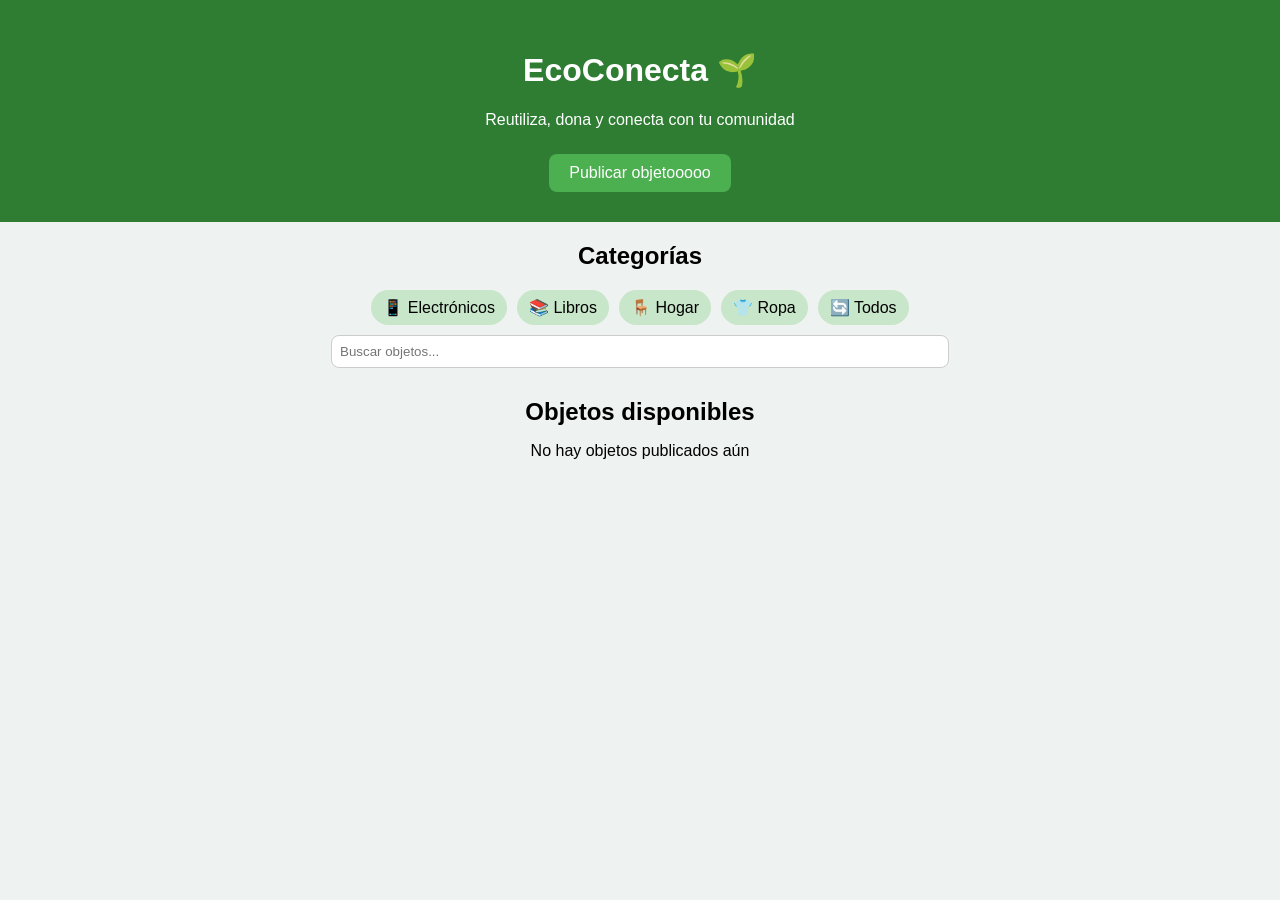
<file: EcoConecta/html/index.html>
<!DOCTYPE html>
<html lang="es">
<head>
  <meta charset="UTF-8">
  <title>EcoConecta</title>
  <link rel="stylesheet" href="../css/estilos.css">
</head>

<body>

  <div class="header">
    <h1>EcoConecta 🌱</h1>
    <p>Reutiliza, dona y conecta con tu comunidad</p>
    <a href="publicar.html" class="btn">Publicar objetooooo</a>
  </div>

  <div class="categorias">
    <h2>Categorías</h2>

    <div class="chips">
      <span onclick="filtrar('electronico')">📱 Electrónicos</span>
      <span onclick="filtrar('libro')">📚 Libros</span>
      <span onclick="filtrar('hogar')">🪑 Hogar</span>
      <span onclick="filtrar('ropa')">👕 Ropa</span>
      <span onclick="filtrar('Todos')">🔄 Todos</span> <!-- 🔥 CORREGIDO -->
    </div>

    <input 
      type="text" 
      id="buscador" 
      placeholder="Buscar objetos..." 
      onkeyup="buscar()"
    >
  </div>

  <div class="contenedor">
    <h2 class="titulo-seccion">Objetos disponibles</h2>
    <div id="contenedor"></div>
  </div>

  <div id="modal" class="modal" onclick="cerrarModal()">
    <img id="imgModal">
  </div>

  <script src="../js/script.js"></script>
</body>
</html>
</file>
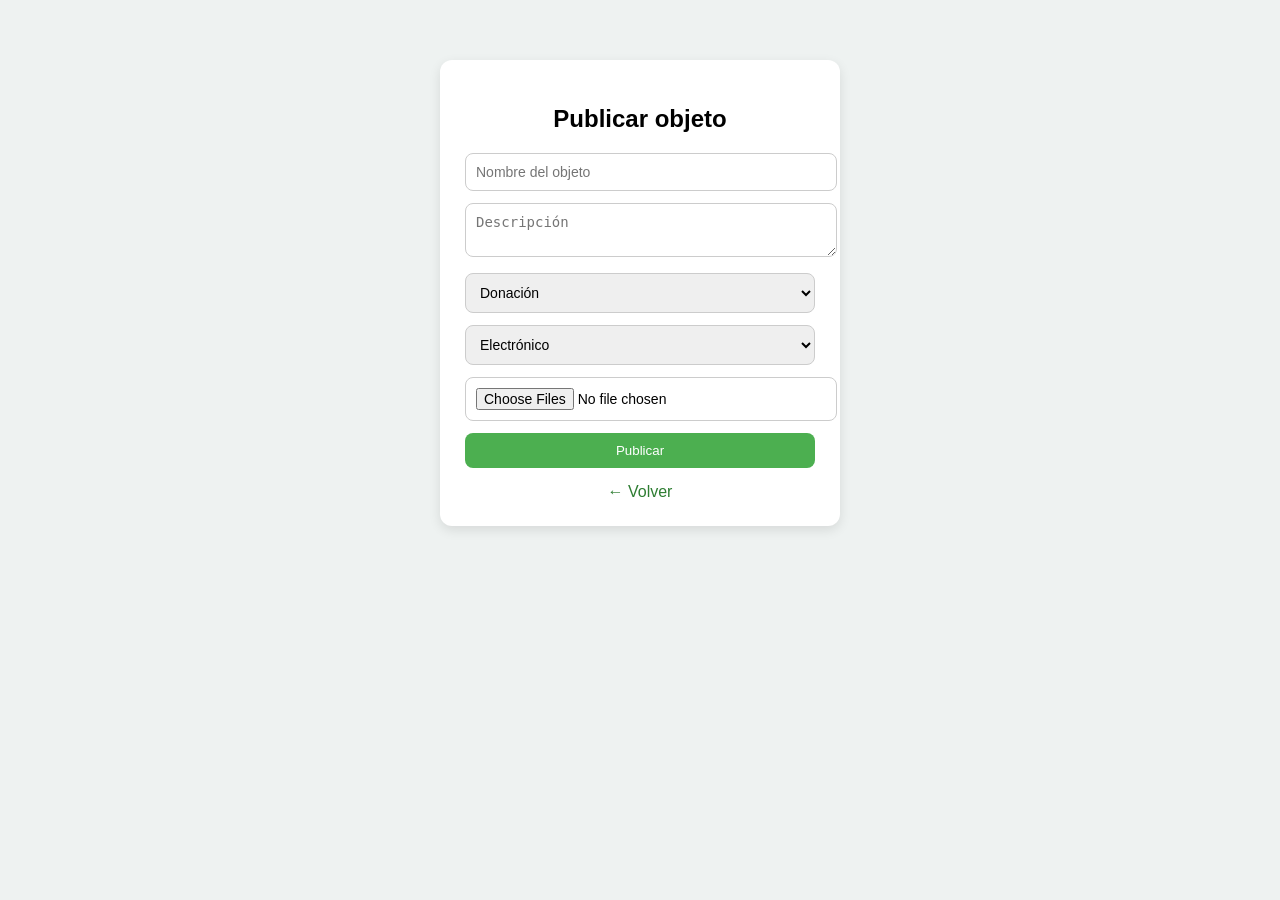
<file: EcoConecta/html/publicar.html>
<!DOCTYPE html>
<html lang="es">
<head>
  <meta charset="UTF-8">
  <title>Publicar objeto</title>
  <link rel="stylesheet" href="../css/estilos.css">
</head>

<body>

  <div class="formulario">
    <h2>Publicar objeto</h2>

    <!-- 🔥 FORM REAL -->
    <form onsubmit="guardar(event)">

      <input id="nombre" placeholder="Nombre del objeto">

      <textarea id="descripcion" placeholder="Descripción"></textarea>

      <select id="tipo">
        <option value="Donación">Donación</option>
        <option value="Venta">Venta</option>
      </select>

      <select id="categoria">
        <option value="electronico">Electrónico</option>
        <option value="libro">Libro</option>
        <option value="hogar">Hogar</option>
        <option value="ropa">Ropa</option>
      </select>

      <input type="file" id="imagen" multiple>

      <!-- 🔥 IMPORTANTE -->
      <button type="submit">Publicar</button>

    </form>

    <a href="index.html">← Volver</a>
  </div>

  <script src="../js/script.js"></script>
</body>
</html>
</file>
<file: EcoConecta/css/estilos.css>
body {
  font-family: Arial;
  background: #eef2f1;
  margin: 0;
}

/* HEADER */
.header {
  background: #2e7d32;
  color: white;
  text-align: center;
  padding: 30px 20px;
}

.header p {
  margin: 15px 0;
}

.btn {
  background: #4caf50;
  padding: 10px 20px;
  color: white;
  text-decoration: none;
  border-radius: 8px;
  display: inline-block;
  margin-top: 10px;
}

/* CONTENEDOR */
.contenedor {
  width: 80%;
  margin: 20px auto;
}

.titulo-seccion {
  text-align: center;
  margin: 30px 0 10px 0;
}

/* ========================= */
/* TARJETAS */
/* ========================= */

.card {
  background: white;
  margin: 20px auto;
  padding: 15px;
  border-radius: 12px;
  max-width: 450px;
  text-align: center;
  box-shadow: 0 4px 10px rgba(0,0,0,0.08);
}

/* IMAGEN PRINCIPAL */
.img-principal {
  width: 100%;
  height: 220px;
  object-fit: cover;
  border-radius: 10px;
  cursor: pointer;
  transition: transform 0.2s;
}

.img-principal:hover {
  transform: scale(1.02);
}

/* MINIATURAS */
.miniaturas {
  margin-top: 10px;
}

.miniaturas img {
  width: 60px;
  height: 60px;
  object-fit: cover;
  margin: 5px;
  cursor: pointer;
  border-radius: 8px;
  transition: transform 0.2s;
}

.miniaturas img:hover {
  transform: scale(1.1);
}

/* TEXTO */
.card h3 {
  margin-top: 10px;
}

.card p {
  font-size: 14px;
  color: #555;
}

/* BOTONES */
.card button {
  margin: 5px;
  padding: 6px 10px;
  border: none;
  border-radius: 6px;
  cursor: pointer;
}

.card button:first-of-type {
  background: #c8e6c9;
}

.card button:last-of-type {
  background: #ef5350;
  color: white;
}

/* ========================= */
/* MODAL (525 FIX REAL) */
/* ========================= */

.modal {
  display: none; /* 525 ahora s525 funciona */
  position: fixed;
  top: 0;
  left: 0;
  width: 100%;
  height: 100%;
  background: rgba(0,0,0,0.85);

  justify-content: center;
  align-items: center;
}

.modal img {
  max-width: 90%;
  max-height: 90%;
  border-radius: 10px;
}

/* ========================= */
/* FORMULARIO */
/* ========================= */

.formulario {
  width: 350px;
  margin: 60px auto;
  background: white;
  padding: 25px;
  border-radius: 12px;
  box-shadow: 0 4px 12px rgba(0,0,0,0.1);
}

.formulario h2 {
  text-align: center;
  margin-bottom: 20px;
}

.formulario input,
.formulario textarea,
.formulario select {
  width: 100%;
  margin-bottom: 12px;
  padding: 10px;
  border-radius: 8px;
  border: 1px solid #ccc;
  font-size: 14px;
}

.formulario button {
  width: 100%;
  padding: 10px;
  background: #4caf50;
  color: white;
  border: none;
  border-radius: 8px;
  cursor: pointer;
}

.formulario button:hover {
  background: #43a047;
}

.formulario a {
  display: block;
  text-align: center;
  margin-top: 15px;
  text-decoration: none;
  color: #2e7d32;
}

/* ========================= */
/* CATEGORS */
/* ========================= */

.categorias {
  width: 80%;
  margin: 20px auto;
  text-align: center;
}

.chips {
  display: flex;
  justify-content: center;
  gap: 10px;
  flex-wrap: wrap;
}

.chips span {
  background: #c8e6c9;
  padding: 8px 12px;
  border-radius: 20px;
  cursor: pointer;
  transition: 0.2s;
}

.chips span:hover {
  background: #a5d6a7;
}

/* BUSCADOR */
#buscador {
  width: 100%;
  max-width: 600px;
  margin: 10px auto;
  padding: 8px;
  display: block;
  border-radius: 8px;
  border: 1px solid #ccc;
}
</file>
